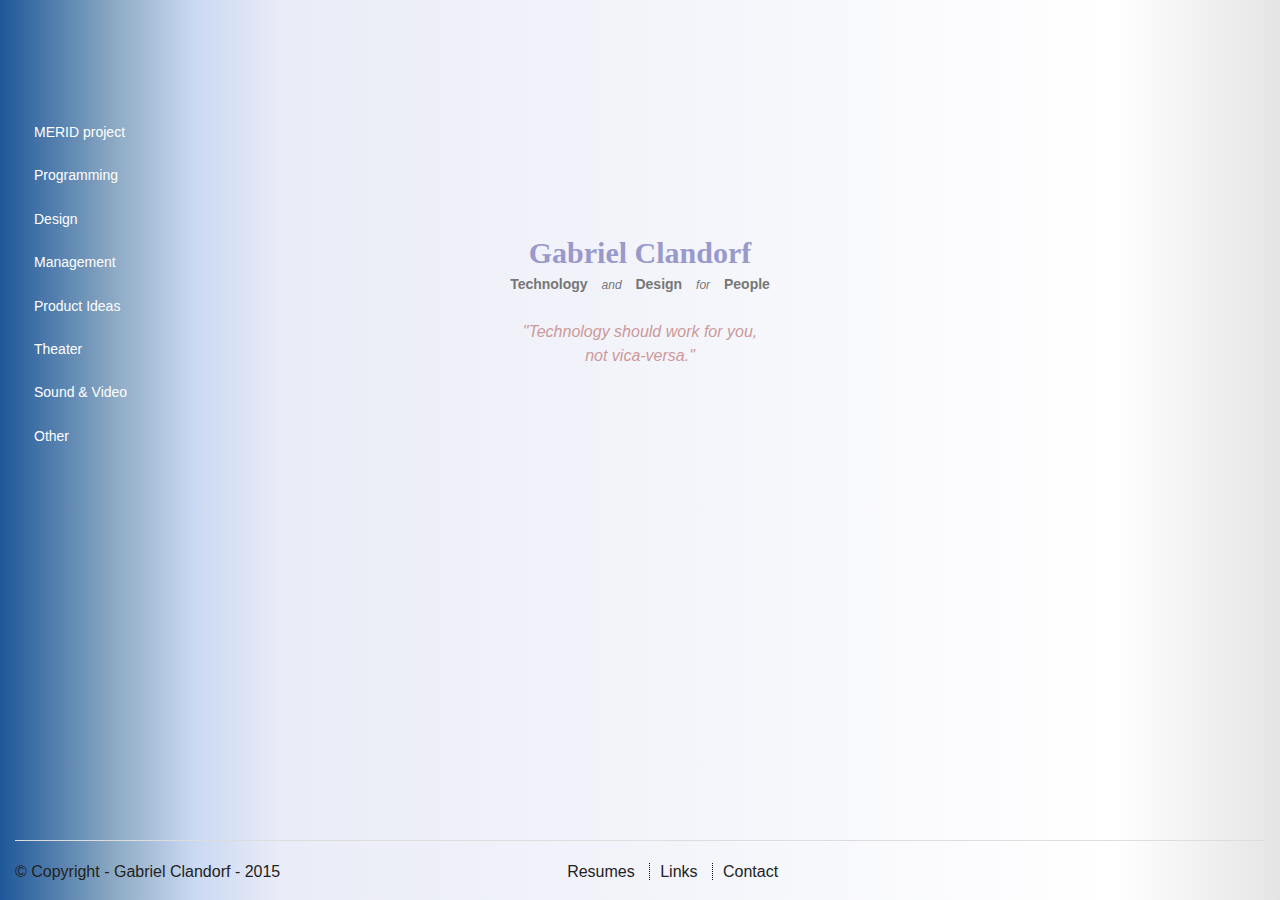
<file: index.html>
<!doctype html>
<html class="no-js" lang="en">
  <head>
    <meta charset="utf-8" />
    <meta name="viewport" content="width=device-width, initial-scale=1.0" />
    <title>Foundation | Welcome</title>
    <link rel="stylesheet" href="css/foundation.css" />
    <link rel="stylesheet" href="css/style.css" />
    <script src="js/vendor/modernizr.js"></script>
    <script src="js/vendor/jquery.js"></script>
    <script src="js/foundation.min.js"></script>
    <script>
      $(document).foundation();
    </script>

		<!--[if !IE 7]>
			<style type="text/css">
				#wrap {display:table;height:100%}
			</style>
		<![endif]-->
	</head>
  <body>
    <div id="wrap">


			
		<div class="row" id="headerBar">
		  <div class="large-12 columns topRow">
		  </div>
		</div>
    <div class="row" id="main">
      <div class="nav-bar left">
            
          <ul class="side-nav">
            <li class="white"><a class="white" href="#">MERID project</a></li>
            <li class="white"><a class="white" href="#">Programming</a></li>
            <li class="white"><a class="white" href="#">Design</a></li>
            <li class="white"><a class="white" href="#">Management</a></li>
            <li class="white"><a class="white" href="#">Product Ideas</a></li>
            <li class="white"><a class="white" href="#">Theater</a></li>
            <li class="white"><a class="white" href="#">Sound & Video</a></li>
            <li class="white"><a class="white" href="#">Other</a></li>
          </ul>            
        </div>
      
      <div class="row " id="centerBlob">    
        
        <div id="centerText">
          
          <h1 id="Name">Gabriel Clandorf</h1>
 					<div id="subHeader">
 						<!--<span>Technology <small>and</small> Design <small>for</small> People-->
 						<span class="keyWord">Technology</span>
 						<span class="subWord">and</span>
 						<span class="keyWord">Design</span>
 						<span class="subWord">for</span>
 						<span class="keyWord">People</span>
 					</div>
 					<div id="catchPhrase">
						<span id="partOne">"Technology should work for you,
						</span>
						<br />
						<span id="partTwo">
							not vica-versa."
						</span>
					</div>         
        </div>
      </div>
    </div>    
	</div>
      <footer class="row">
        <div class="large-12 columns" id="footer">
          <hr/>
          <div class="row">
            
            <div class="large-12 columns" id="footerBar">
              <span id="copyright">&copy; Copyright - Gabriel Clandorf - 2015</span>
              <span id="footerNav">
              	<a class="verticalBarRight" href="#">
                <span class="footerSpan">
                  Resumes
                </span>
	              </a>
	              <a class="verticalBarRight" href="#">
                <span class="footerSpan">
                  Links
                </span>
	              </a>
	              <a href="#">
	                <span class="footerSpan">
	                  Contact
	                </span>
	              </a>
            	</span>
            </div>
          </div>
        </div> 
      </footer>
  
  </body>
</html>
</file>
<file: css/style.css>
a:hover{
	text-decoration:underline;
}


#copyright{
	float:left;
}

.topRow {
	min-height: 100px;
}

.mainBlurb{
	horizontal-align:center;
	vertical-align: center;
	margin:auto;
	width:60%;
}

#centerBlob{
	max-width: 50%;
	margin:auto;
	vertical-align: center;
	text-align:center;
	color:#99C;
	}
	#centerText{
		position:relative;
		top:50%;
		transform:translateY(-50%);
		}
		#Name{
		font-weight:bold;
		font-family:verdana;
		font-size:30px;
		margin-top:200px;
		margin-bottom:0px;
		padding-bottom:0px;
		}
		#subHeader{
			color:#777;
			font-size:14px;
		}
		#subHeader span{
				padding:0px 5px 0px 5px;
				margin:0px;
		}
		.keyWord{
			font-weight:bold;
		}
		.subWord{
			font-weight:normal;
			font-size:12px;
			font-style:italic;
		}
			#catchPhrase{
				margin-top:25px;
				color:#C99;
				font-style:italic;
			}
			.partOne{
				float:center;
			}
			.partTwo{
				position:relative;
				left:20%;
			}



.nav-bar{
	min-width:10%;
	padding:0 0 0 20px;
	color:white;
}

.nav-bar ul li a{
	color:white;
}

#wrap{
/* Permalink - use to edit and share this gradient: http://colorzilla.com/gradient-editor/#1e5799+0,8daac4+9,c9d8f2+15,eaecf7+22,ffffff+87,e5e5e5+100 */
background: #1e5799; /* Old browsers */
background: -moz-linear-gradient(left,  #1e5799 0%, #8daac4 9%, #c9d8f2 15%, #eaecf7 22%, #ffffff 87%, #e5e5e5 100%); /* FF3.6+ */
background: -webkit-gradient(linear, left top, right top, color-stop(0%,#1e5799), color-stop(9%,#8daac4), color-stop(15%,#c9d8f2), color-stop(22%,#eaecf7), color-stop(87%,#ffffff), color-stop(100%,#e5e5e5)); /* Chrome,Safari4+ */
background: -webkit-linear-gradient(left,  #1e5799 0%,#8daac4 9%,#c9d8f2 15%,#eaecf7 22%,#ffffff 87%,#e5e5e5 100%); /* Chrome10+,Safari5.1+ */
background: -o-linear-gradient(left,  #1e5799 0%,#8daac4 9%,#c9d8f2 15%,#eaecf7 22%,#ffffff 87%,#e5e5e5 100%); /* Opera 11.10+ */
background: -ms-linear-gradient(left,  #1e5799 0%,#8daac4 9%,#c9d8f2 15%,#eaecf7 22%,#ffffff 87%,#e5e5e5 100%); /* IE10+ */
background: linear-gradient(to right,  #1e5799 0%,#8daac4 9%,#c9d8f2 15%,#eaecf7 22%,#ffffff 87%,#e5e5e5 100%); /* W3C */
filter: progid:DXImageTransform.Microsoft.gradient( startColorstr='#1e5799', endColorstr='#e5e5e5',GradientType=1 ); /* IE6-9 */

}

.verticalBarRight{
	border-right: dotted 1px #111;
}

.white {
	color:white;
	}

#footerBar{
	text-align:center;
}
#footerNav{
	margin:auto;
	width:60%;
	text-align:center;
	position:relative;
	left:-100px;
	}
	.footerNav a{
	}
	.footerSpan{
		color:#222;
		margin:10px;
		padding:0px;
	}


/*StickyFooter*/
/*  
Sticky Footer Solution
by Steve Hatcher 
http://stever.ca
http://www.cssstickyfooter.com
*/

* {margin:0;padding:0;} 

/* must declare 0 margins on everything, also for main layout components use padding, not 
vertical margins (top and bottom) to add spacing, else those margins get added to total height 
and your footer gets pushed down a bit more, creating vertical scroll bars in the browser */

html, body {height: 100%;}

#wrap {min-height: 100%;}

#main {overflow:auto;
	padding-bottom: 80px;}  /* must be same height as the footer */

#footer {position: relative;
	margin-top: -80px; /* negative value of footer height */
	clear:both;} 

/*Opera Fix*/
body:before {/* thanks to Maleika (Kohoutec)*/
content:"";
height:100%;
float:left;
width:0;
margin-top:-32767px;/* thank you Erik J - negate effect of float*/
}
</file>
